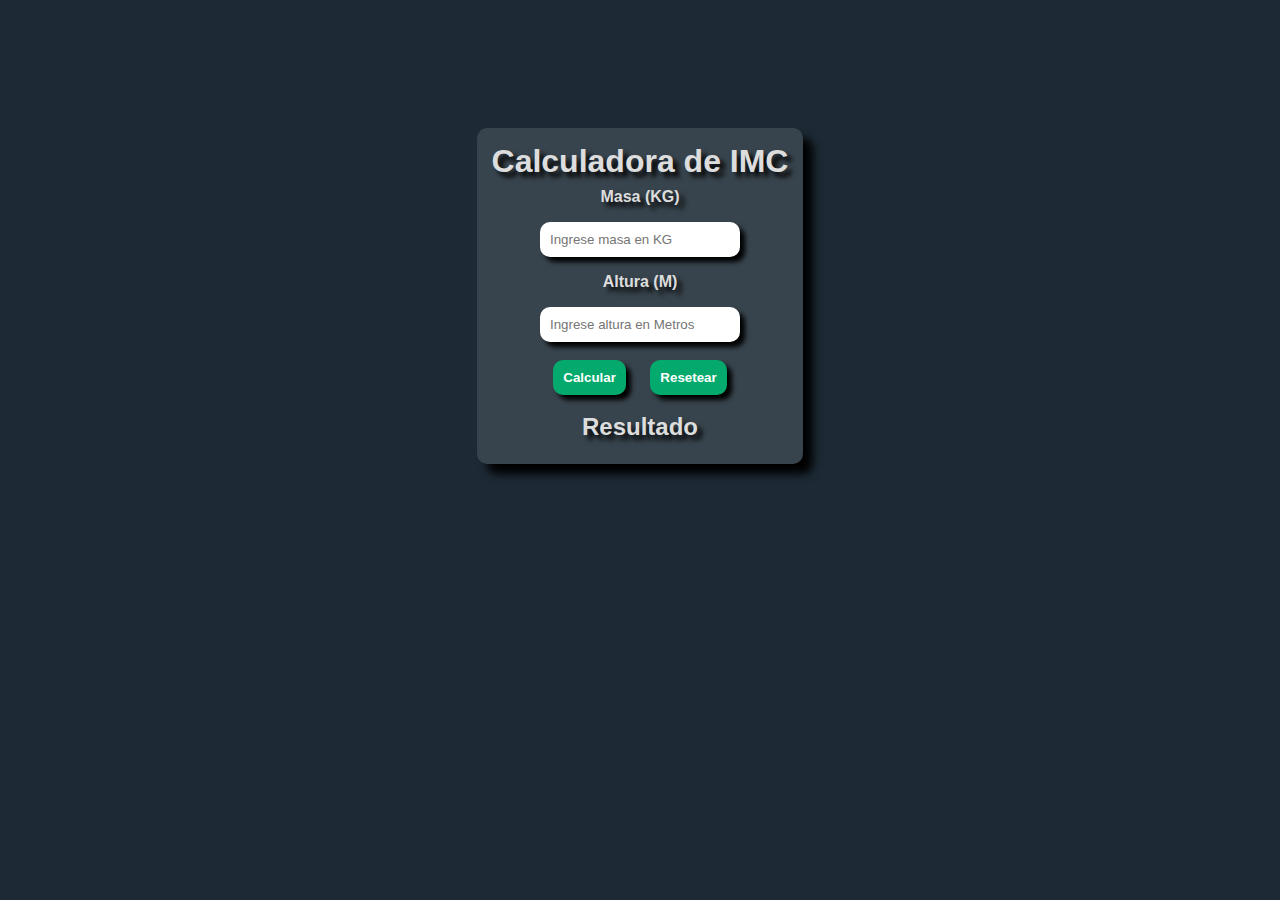
<file: Calculadora IMC/index.html>
<!DOCTYPE html>
<html lang="es">
<head>
    <meta charset="UTF-8">
    <meta name="viewport" content="width=device-wdith , initial-scale=1.0">
    <link rel="stylesheet" href="style.css">
    <title>Calculadora de IMC</title>
</head>
<body>
    <form action="" class="formulario" method="post">
       <h1>Calculadora de IMC</h1>
        <label for="masa">Masa (KG)</label><br>
        <input type="number" id="masa" name="masa" placeholder="Ingrese masa en KG" min="0" max="200" required ><br>
        <label for="altura">Altura (M)</label><br>
        <input type="number" id="altura" name="altura" placeholder="Ingrese altura en Metros" required min="0" max="3"><br>
        <button type='button' value="calcular" onclick="imc()">Calcular</button>
        <button type="reset" value="reset">Resetear</button>
        <p id="resultado">Resultado</p>
    </form>
    <script src="script.js"></script>
</body>
</html>
</file>
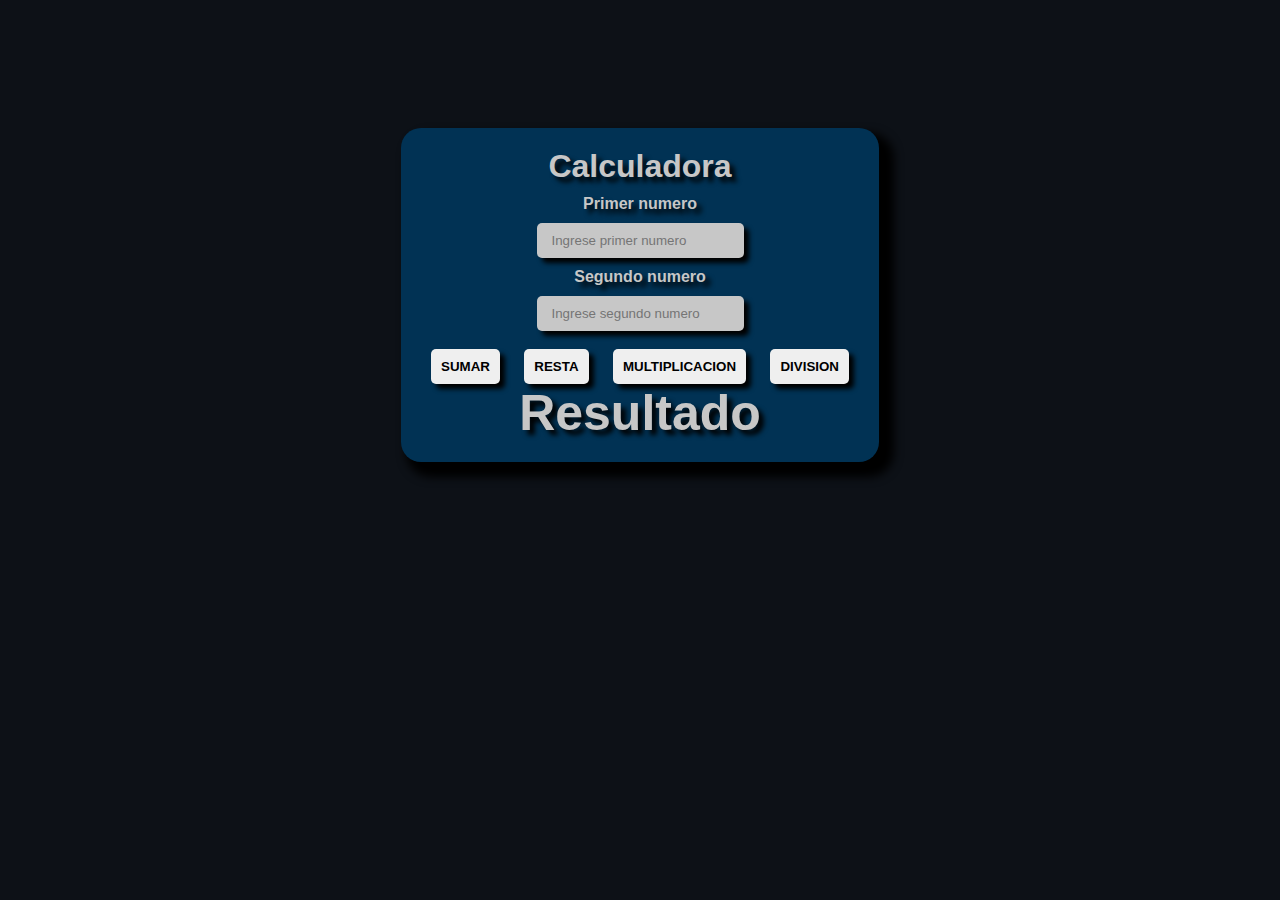
<file: Calculadora/index.html>
<!DOCTYPE html>
<html lang="en">

<head>
    <meta charset="UTF-8">
    <meta name="viewport" content="width=device-width , initial-scale=1.0">
    <link rel="stylesheet" href="style.css">
    <title>Calculadora</title>
</head>

<body>
   <form action="" class="formulario">
   <script src="script.js"></script>
    <h1>Calculadora</h1>
    <label for="n1">Primer numero</label><br>
    <input type="number" id="n1" placeholder="Ingrese primer numero" required><br>
    <label for="n2">Segundo numero</label><br>
    <input type="number" id="n2" placeholder="Ingrese segundo numero" required><br><br>
    <button type="button" id="suma" onclick="sumar()">SUMAR</button>
    <button type="button" id="resta" onclick="restar()">RESTA</button>
    <button type="button" id="mul" onclick="multiplicacion()">MULTIPLICACION</button>
    <button type="button" id="div" onclick="division()">DIVISION</button>
    <p id="resultado" class="result">Resultado</p>
    </form>
    <script src="script.js"></script>
</body>
</html>
</file>
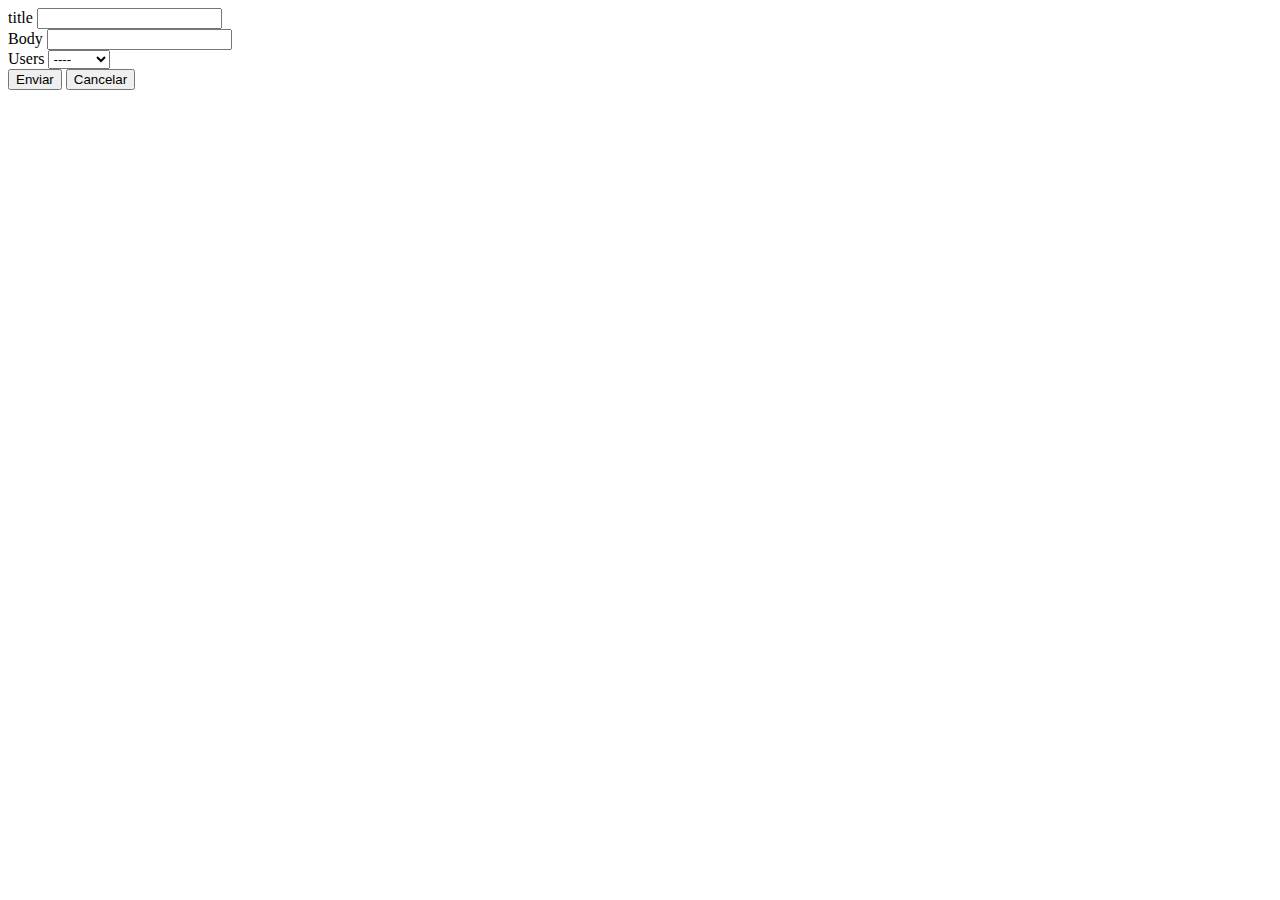
<file: codiGO semana 7/post.html>
<!DOCTYPE html>
<html lang="en">
<head>
    <meta charset="UTF-8">
    <meta http-equiv="X-UA-Compatible" content="IE=edge">
    <meta name="viewport" content="width=device-width, initial-scale=1.0">
    <title>Recuperar datos de unos inputs</title>
</head>
<body>
    <form action="Form_register">
    <div>
        <label for="title">title</label>
        <input type="text" id="title" name="title"/>
        </div>
        <div>
            <label for="body">
                Body
            </label>
            <input type="text" id="body" name="body">
        </div>
        <div>
    <label for="body">Users</label>
            <select name="user" id="userID">
                <option value="">----</option>
                <option value="1">User 1</option>
                <option value="2">User 2</option>
                <option value="3">User 3</option>
            </select>
</div>
        <div>
            <button id="btn_register">Enviar</button> 
            <button type="button">Cancelar</button>  
        </div>
    </form>
    <script src="post.js"></script>
</body>
</html>
</file>
<file: Calculadora IMC/style.css>
*{
    padding: 0;
    margin: 0;
    box-sizing: border-box;
}
body {
    font-family: Arial , Helvetica ,sans-serif;
    font-weight: bold;
    background-color: #1d2a35;
    color: #dddddd;
    display: flex;
    justify-content: center;
    padding-top: 10%;
}
.formulario{
    text-align: center;
    padding: 15px;
    background: #38444d;
    border-radius: 10px;
    box-shadow: 10px 10px 10px black;
}
.formulario label{
    display: inline-block;
}
.formulario label ,input ,p , button{
    margin: 8px 0;
}
.formulario label , p , h1 {
    text-shadow: 5px 5px 5px black;
}
.formulario button , input{
    box-shadow: 5px 5px 5px black;
}
.formulario input{
    width: 200px;
}
.formulario p{
    font-size: 1.5em;
}
.formulario button{
    margin: 10px;
    background-color: #04aa6d;
    color: #ffffff;
    cursor: pointer;
    font-weight: bold;
    font-family: font-family: Arial , Helvetica ,sans-serif;
}
.formulario button:hover{
    opacity: 0.9;
}
.formulario button , input{
    padding: 10px;
    border: none;
    border-radius: 10px;
}
.formulario input:focus{
    outline: none;
    opacity: 0.9;
}

@media screen and (max-width: 500px){
    .formulario input, button{
        width: 100%;
        width: 100%;
    }
    .formulario button{
        margin-left: auto;
        margin-right: auto;
    }
</file>
<file: Calculadora/style.css>
*{
    padding: 0;
    margin: 0;
    box-sizing: border-box;
}
.formulario{
    background-color: #013254;
    text-align: center;
    padding: 20px 20px;
    border-radius: 20px;
    margin: 10% 0;
    box-shadow: 10px 10px 10px 5px black;
}
.formulario h1{
    text-shadow: 5px 5px 5px black;
}
body{
    background-color: #0d1117;
    color: #c7c7c7;
    font-family: Arial , sans-serif;
    font-weight: bold;
    display: flex;
    justify-content: center;
}
.formulario label, input{
    display: inline-block;
    padding: 10px 15px;
}
.formulario input{
    background-color: #c7c7c7;
    box-shadow: 5px 5px 5px #000000;
}
.formulario label{
    text-shadow: 5px 5px 5px black;
}
.formulario input:focus{
    opacity: 0.9;
}
.formulario input , button{
    border-radius: 5px;
    border: none;
    outline: none;
}
.formulario button{
    cursor: pointer;
    padding: 10px;
    margin: 0 10px;
    font-weight: bold;
    box-shadow: 5px 5px 5px #000000;
}
.formulario button:hover{
    opacity: 0.9;
}
.formulario .result{
    font-size: 50px;
    text-shadow: 5px 5px 5px black;
}
@media screen and (max-width: 500px){
    .formulario input , button{
        width: 100%;
    }
    .formulario button{
        margin-top: 5px;
        margin-bottom: 5px;
        margin-left: auto;
        margin-right: auto;
    }
}
</file>
